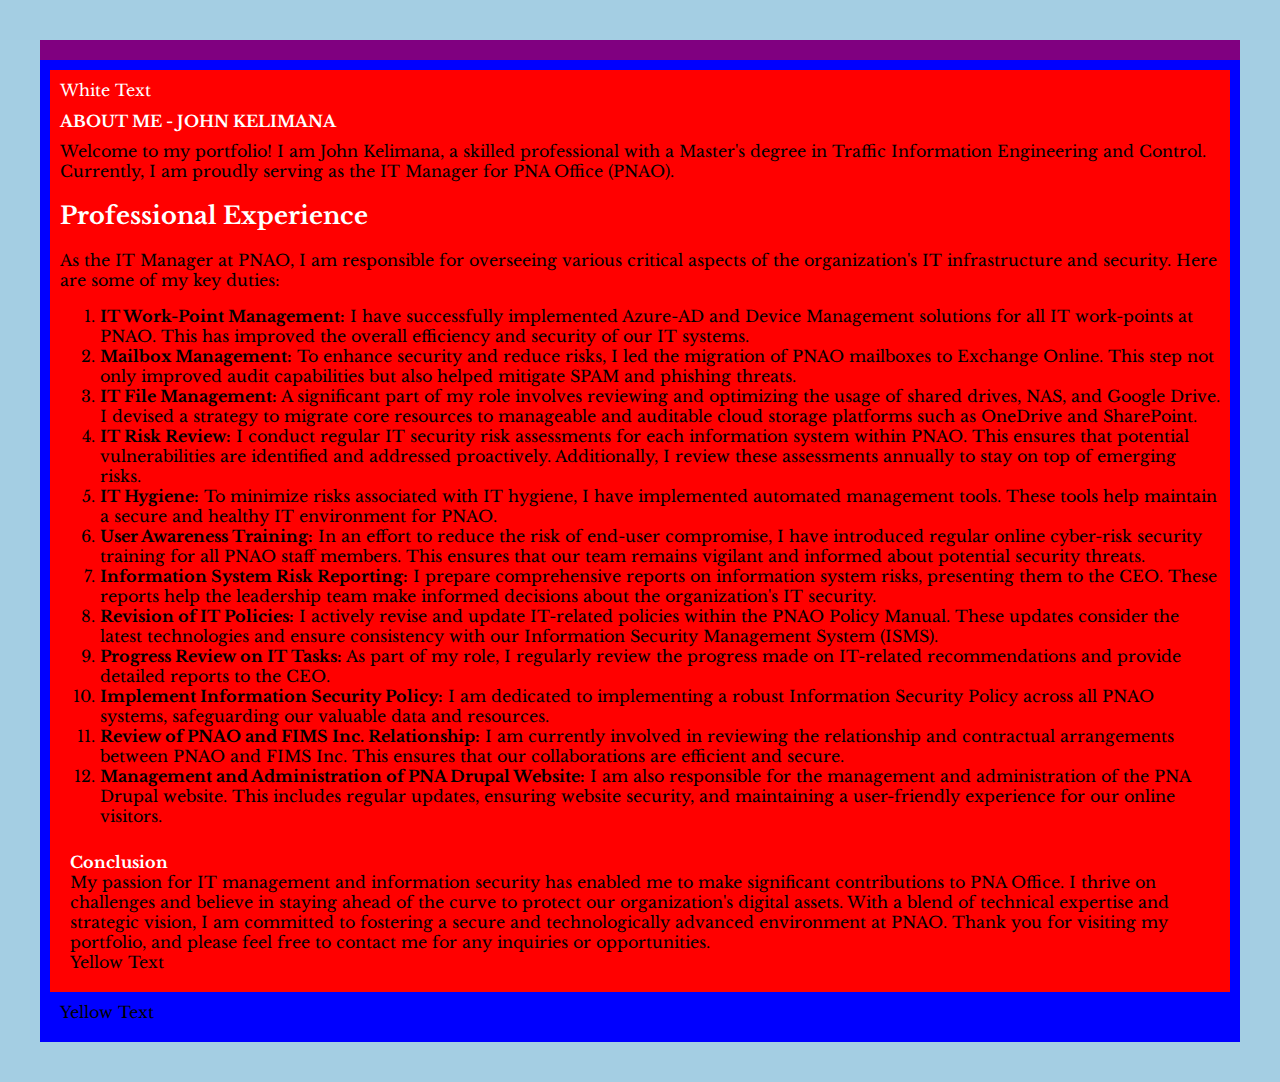
<file: about.html>
<!DOCTYPE html>
<html>
<head>
  <link rel="stylesheet" href="./style.css"> 
  <link rel="preconnect" href="https://fonts.googleapis.com">
  <link rel="preconnect" href="https://fonts.gstatic.com" crossorigin>
  <link href="https://fonts.googleapis.com/css2?family=Libre+Baskerville&display=swap" rel="stylesheet">
  
  <title>About Me</title>
</head>
<body>
   <div id="outer-box" class="box"></div>
   <div class="box">
    <div class="box inner-box">
      <p class="white-text">White Text</p>
  <h1 class="white-text">About Me - John Kelimana</h1>
  <p>Welcome to my portfolio! I am John Kelimana, a skilled professional with a Master's degree in Traffic Information Engineering and Control. Currently, I am proudly serving as the IT Manager for PNA Office (PNAO).</p>

  <h2 class="white-text">Professional Experience</h2>
  <p>As the IT Manager at PNAO, I am responsible for overseeing various critical aspects of the organization's IT infrastructure and security. Here are some of my key duties:</p>

  <ol>
    <li><strong>IT Work-Point Management:</strong> I have successfully implemented Azure-AD and Device Management solutions for all IT work-points at PNAO. This has improved the overall efficiency and security of our IT systems.</li>
    <li><strong>Mailbox Management:</strong> To enhance security and reduce risks, I led the migration of PNAO mailboxes to Exchange Online. This step not only improved audit capabilities but also helped mitigate SPAM and phishing threats.</li>
    <li><strong>IT File Management:</strong> A significant part of my role involves reviewing and optimizing the usage of shared drives, NAS, and Google Drive. I devised a strategy to migrate core resources to manageable and auditable cloud storage platforms such as OneDrive and SharePoint.</li>
    <li><strong>IT Risk Review:</strong> I conduct regular IT security risk assessments for each information system within PNAO. This ensures that potential vulnerabilities are identified and addressed proactively. Additionally, I review these assessments annually to stay on top of emerging risks.</li>
    <li><strong>IT Hygiene:</strong> To minimize risks associated with IT hygiene, I have implemented automated management tools. These tools help maintain a secure and healthy IT environment for PNAO.</li>
    <li><strong>User Awareness Training:</strong> In an effort to reduce the risk of end-user compromise, I have introduced regular online cyber-risk security training for all PNAO staff members. This ensures that our team remains vigilant and informed about potential security threats.</li>
    <li><strong>Information System Risk Reporting:</strong> I prepare comprehensive reports on information system risks, presenting them to the CEO. These reports help the leadership team make informed decisions about the organization's IT security.</li>
    <li><strong>Revision of IT Policies:</strong> I actively revise and update IT-related policies within the PNAO Policy Manual. These updates consider the latest technologies and ensure consistency with our Information Security Management System (ISMS).</li>
    <li><strong>Progress Review on IT Tasks:</strong> As part of my role, I regularly review the progress made on IT-related recommendations and provide detailed reports to the CEO.</li>
    <li><strong>Implement Information Security Policy:</strong> I am dedicated to implementing a robust Information Security Policy across all PNAO systems, safeguarding our valuable data and resources.</li>
    <li><strong>Review of PNAO and FIMS Inc. Relationship:</strong> I am currently involved in reviewing the relationship and contractual arrangements between PNAO and FIMS Inc. This ensures that our collaborations are efficient and secure.</li>
    <li><strong>Management and Administration of PNA Drupal Website:</strong> I am also responsible for the management and administration of the PNA Drupal website. This includes regular updates, ensuring website security, and maintaining a user-friendly experience for our online visitors.</li>
  </ol>
  <div class="box inner-box">
  <p class="white-text"><strong>Conclusion</strong></p>
  <p>My passion for IT management and information security has enabled me to make significant contributions to PNA Office. I thrive on challenges and believe in staying ahead of the curve to protect our organization's digital assets. With a blend of technical expertise and strategic vision, I am committed to fostering a secure and technologically advanced environment at PNAO. Thank you for visiting my portfolio, and please feel free to contact me for any inquiries or opportunities.</p>
      <p>Yellow Text</p>
      </div>
    </div>
    <div class="box">
      <p>Yellow Text</p>
     
      </div>
    </div>
  </div>
</body>
</html>
</file>
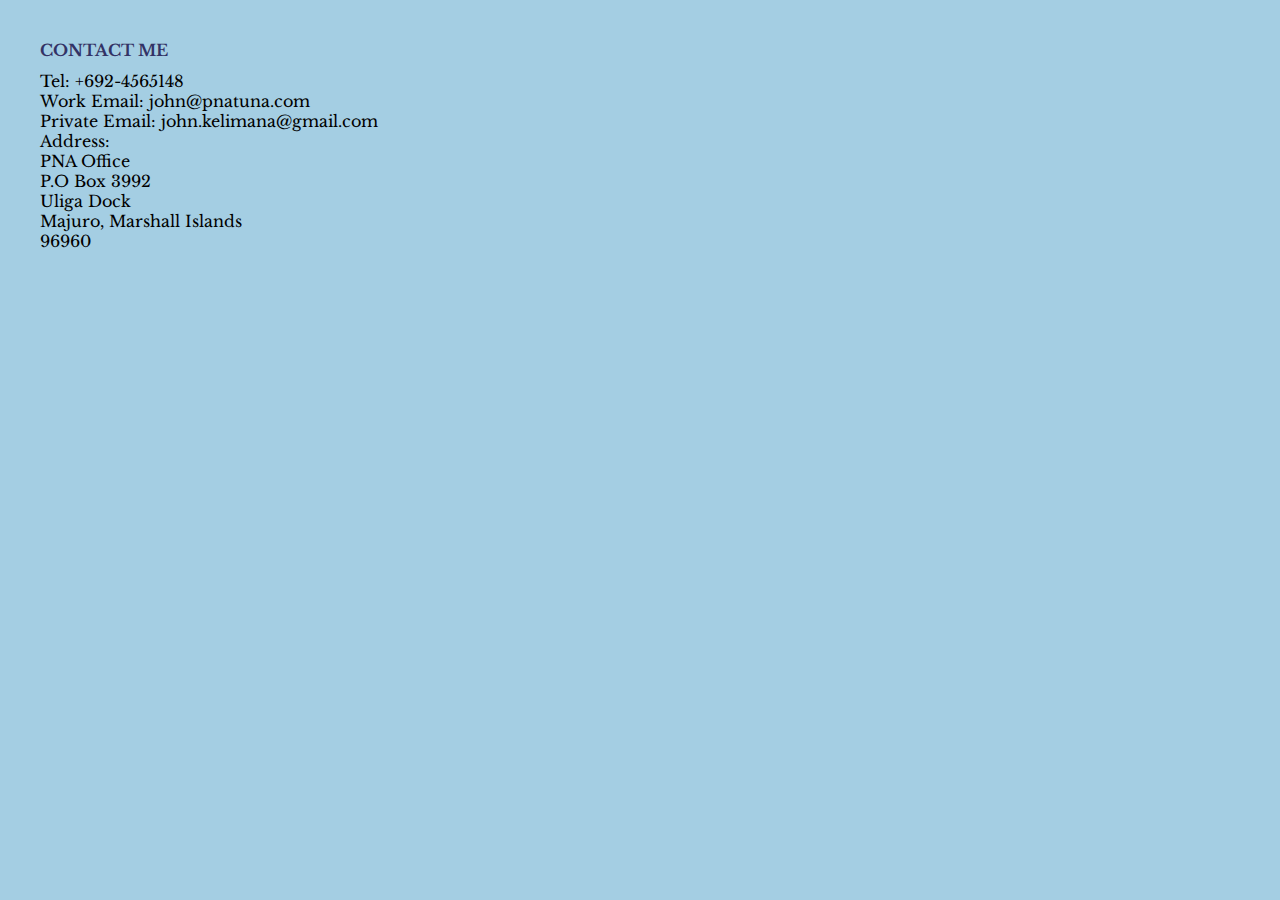
<file: contact.html>
<!DOCTYPE html>
<html lang="en">
<head>
    <meta charset="UTF-8">
  <meta name="viewport" content="width=device-width, initial-scale=1.0">
  <link rel="stylesheet" href="./style.css"> 
  <link rel="preconnect" href="https://fonts.googleapis.com">
  <link rel="preconnect" href="https://fonts.gstatic.com" crossorigin>
  <link href="https://fonts.googleapis.com/css2?family=Libre+Baskerville&display=swap" rel="stylesheet">
  
 
  <title>Contact Me</title>
</head>
<body>
  <h1>Contact Me</h1>
<p>Tel: +692-4565148</p>
<p>Work Email: john@pnatuna.com</p>
<p>Private Email: john.kelimana@gmail.com</p>
<p>Address:</p>
<p>
  PNA Office<br />
  P.O Box 3992<br />
  Uliga Dock<br />
  Majuro, Marshall Islands <br />
  96960
</p>
</body>
</html>
</file>
<file: style.css>
body {
  background-color: rgb(164, 206, 227);
  font-family: "Libre Baskerville", Arial, sans-serif; margin: 40px;
 }       
 h1 { color: #333366; }
      h2 { color: #666699; }
      .section { margin-bottom: 30px; }
      .contact-form input, textarea { width: 100%; padding: 10px; margin: 10px 0; }
      .social-links { list-style-type: none; padding: 0; }
      .social-links li { display: inline; margin-right: 10px; } 
 h1 {
      text-transform: uppercase;
      font-size: 1rem;
    }
    .jkphoto {
      border: 5px solid white;
      width: 50%;
      border-radius: 10px; 
      padding: .5px;

      box-shadow: 10px 10px 5px 0px rgba(0, 0, 0, 0.75), -5px -5px 5px 0px rgba(255, 0, 0, 0.75);
    }

.summary {
width: 50%;
margin-left: 25%;
margin-top: 100px;
color: rgb(255, 255, 255);
font-family: "Libre Baskerville", serif;
text-align: center;

/* border: 5px solid white;
      width: 50%;
      border-radius: 50%; 
      padding: .5px;
      box-shadow: 10px 10px 5px 0px rgba(0, 0, 0, 0.75), -5px -5px 5px 0px rgba(255, 0, 0, 0.75); */

}
.education {
  padding: 10px;
  /* text-align: center; */
}
.flex-container {
  display: flex;
  justify-content: space-around;
  padding: 20px;
  border-radius: 10px; 
}

.flex-container > div {
  width: 100px;
  color: red;
  text-align: center;
  line-height: 75px;
  font-size: 20px;
}

/* Don't change the existing CSS. */
#outer-box{
background-color: purple;
}
.box {
 background-color: blue;
 padding: 10px;
}
.inner-box{
 background-color: red;
}

p {
 margin: 0;
 padding: 0;
}
.white-text{
 color: white;
}
</file>
